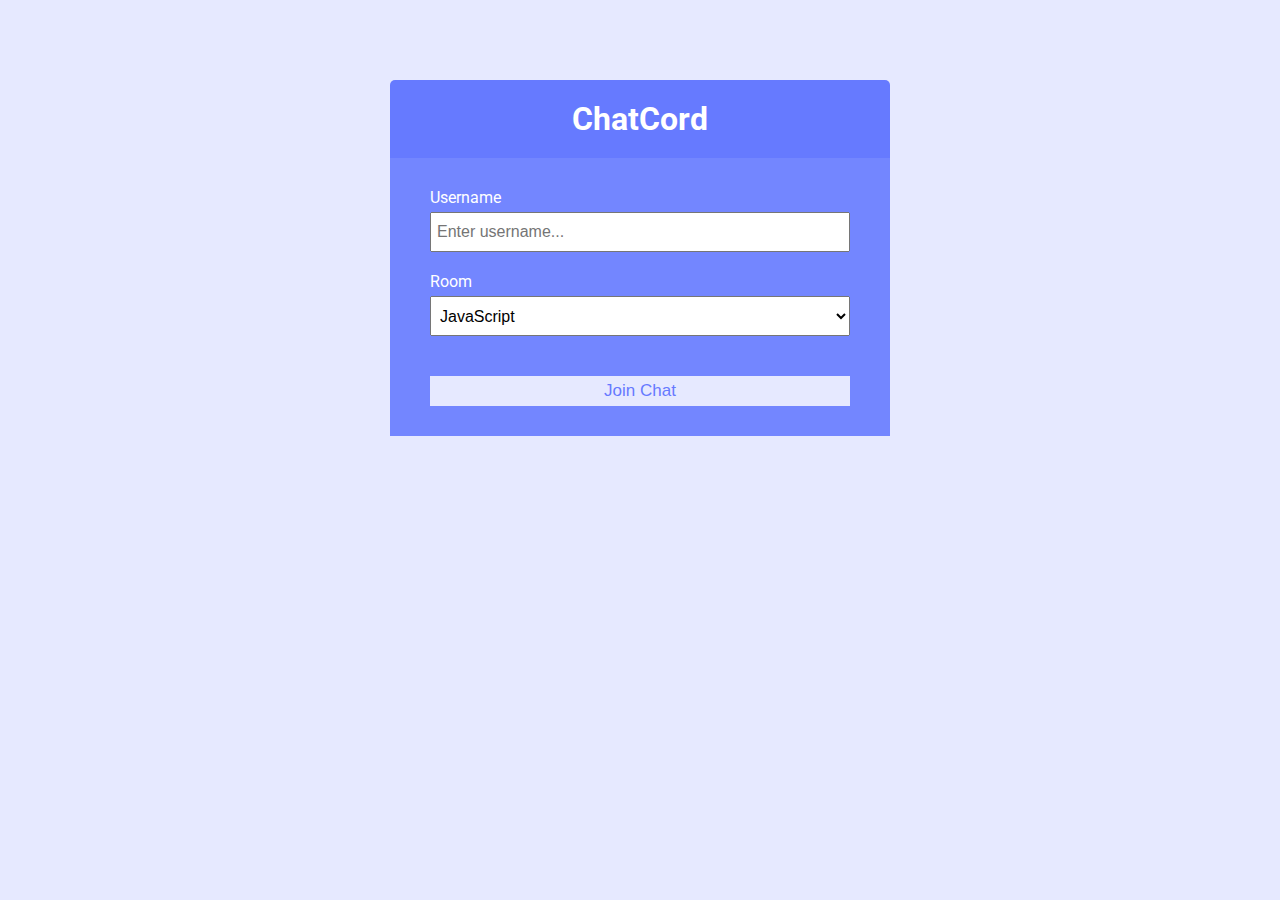
<file: public/html/index.html>
<!DOCTYPE html>
<html lang="en">
	<head>
		<meta charset="UTF-8" />
		<meta name="viewport" content="width=device-width, initial-scale=1.0" />
		<meta http-equiv="X-UA-Compatible" content="ie=edge" />
		<link
			rel="stylesheet"
			href="https://cdnjs.cloudflare.com/ajax/libs/font-awesome/5.12.1/css/all.min.css"
			integrity="sha256-mmgLkCYLUQbXn0B1SRqzHar6dCnv9oZFPEC1g1cwlkk="
			crossorigin="anonymous"
		/>
		<link rel="stylesheet" href="/public/css/style.css" />
		<title>ChatCord App</title>
	</head>
	<body>
		<div class="join-container">
			<header class="join-header">
				<h1><i class="fas fa-smile"></i> ChatCord</h1>
			</header>
			<main class="join-main">
				<form action="chat">
					<div class="form-control">
						<label for="username">Username</label>
						<input
							type="text"
							name="username"
							id="username"
							placeholder="Enter username..."
							required
						/>
					</div>
					<div class="form-control">
						<label for="room">Room</label>
						<select name="room" id="room">
							<option value="JavaScript">JavaScript</option>
							<option value="Python">Python</option>
							<option value="PHP">PHP</option>
							<option value="C#">C#</option>
							<option value="Ruby">Ruby</option>
							<option value="Java">Java</option>
						</select>
					</div>
					<button type="submit" class="btn">Join Chat</button>
				</form>
			</main>
		</div>
	</body>
</html>
</file>
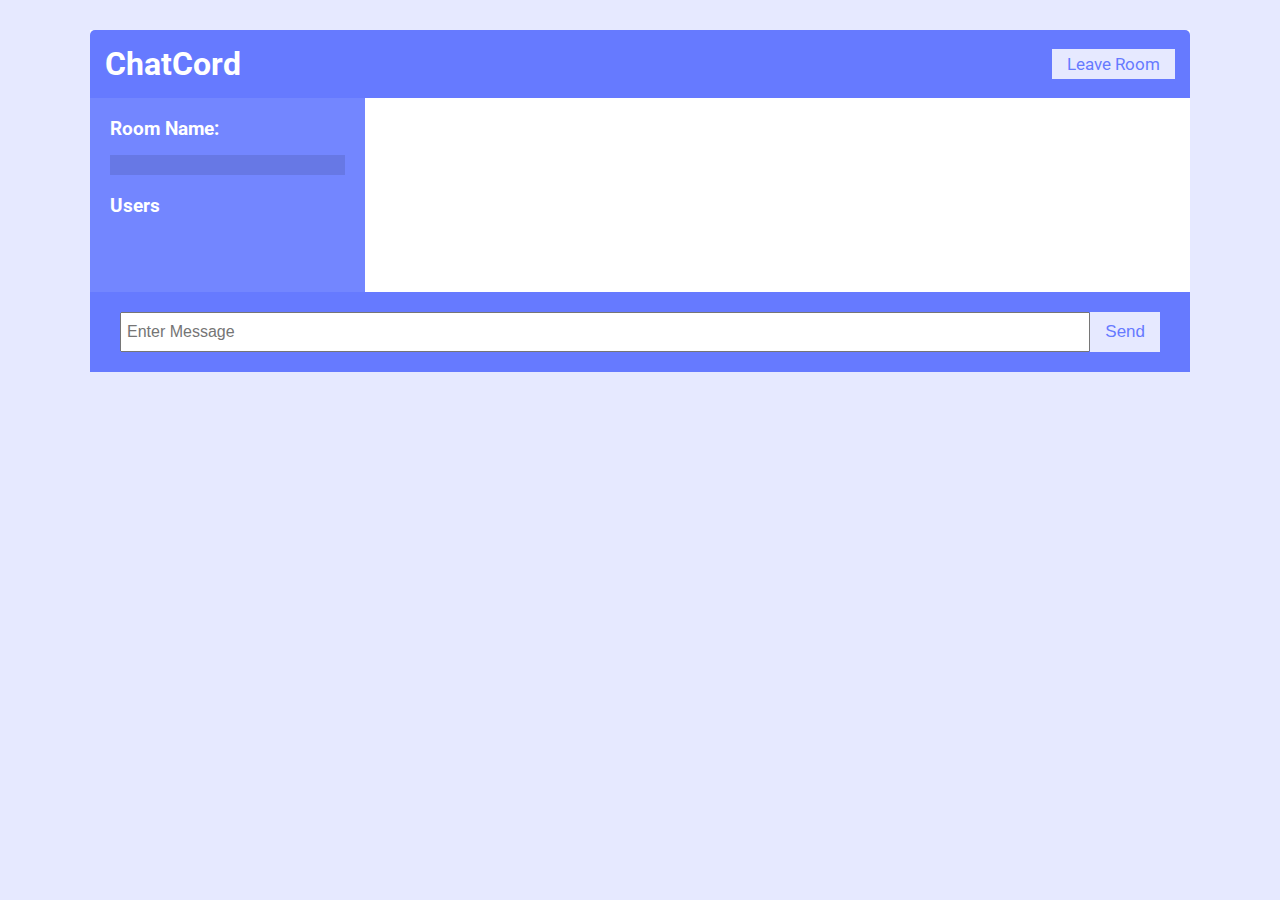
<file: public/html/chat.html>
<!DOCTYPE html>
<html lang="en">
<head>
  <meta charset="UTF-8">
  <meta name="viewport" content="width=device-width, initial-scale=1.0">
  <link rel="stylesheet" href="https://cdnjs.cloudflare.com/ajax/libs/font-awesome/5.12.1/css/all.min.css" integrity="sha256-mmgLkCYLUQbXn0B1SRqzHar6dCnv9oZFPEC1g1cwlkk=" crossorigin="anonymous" />
  <link rel="stylesheet" href="/public/css/style.css">
  <title>ChatCord App</title>
</head>
<body>
  <div class="chat-container">
    <header class="chat-header">
      <h1><i class="fas fa-smile"></i> ChatCord</h1>
      <a href="/" class="btn">Leave Room</a>
    </header>
    <main class="chat-main">
      <div class="chat-sidebar">
        <h3><i class="fas fa-comments"></i> Room Name:</h3>
        <h2 id="room-name"></h2>
        <h3><i class="fas fa-users"></i> Users</h3>
        <ul id="users">
          
        </ul>
      </div>
      <div class="chat-messages">
					
      </div>
    </main>
    <div class="chat-form-container">
      <form id="chat-form">
        <input
          id="msg"
          type="text"
          placeholder="Enter Message"
          required
          autocomplete="off"
        />
        <button class="btn"><i class="fas fa-paper-plane"></i> Send</button>
      </form>
    </div>
  </div>

  <script src="https://cdn.bootcdn.net/ajax/libs/qs/6.11.0/qs.min.js"></script>

  <script src="/public/js/main.js"></script>
</body>
</html>
</file>
<file: public/css/style.css>
@import url('https://fonts.googleapis.com/css?family=Roboto&display=swap');

:root {
	--dark-color-a: #667aff;
	--dark-color-b: #7386ff;
	--light-color: #e6e9ff;
	--success-color: #5cb85c;
	--error-color: #d9534f;
}

* {
	box-sizing: border-box;
	margin: 0;
	padding: 0;
}

body {
	font-family: 'Roboto', sans-serif;
	font-size: 16px;
	background: var(--light-color);
	margin: 20px;
}

ul {
	list-style: none;
}

a {
	text-decoration: none;
}

.btn {
	cursor: pointer;
	padding: 5px 15px;
	background: var(--light-color);
	color: var(--dark-color-a);
	border: 0;
	font-size: 17px;
}

/* Chat Page */

.chat-container {
	max-width: 1100px;
	background: #fff;
	margin: 30px auto;
	overflow: hidden;
}

.chat-header {
	background: var(--dark-color-a);
	color: #fff;
	border-top-left-radius: 5px;
	border-top-right-radius: 5px;
	padding: 15px;
	display: flex;
	align-items: center;
	justify-content: space-between;
}

.chat-main {
	display: grid;
	grid-template-columns: 1fr 3fr;
}

.chat-sidebar {
	background: var(--dark-color-b);
	color: #fff;
	padding: 20px 20px 60px;
	overflow-y: scroll;
}

.chat-sidebar h2 {
	font-size: 20px;
	background: rgba(0, 0, 0, 0.1);
	padding: 10px;
	margin-bottom: 20px;
}

.chat-sidebar h3 {
	margin-bottom: 15px;
}

.chat-sidebar ul li {
	padding: 10px 0;
}

.chat-messages {
	padding: 30px;
	max-height: 500px;
	overflow-y: scroll;
}

.chat-messages .message {
	padding: 10px;
	margin-bottom: 15px;
	background-color: var(--light-color);
	border-radius: 5px;
}

.chat-messages .message .meta {
	font-size: 15px;
	font-weight: bold;
	color: var(--dark-color-b);
	opacity: 0.7;
	margin-bottom: 7px;
}

.chat-messages .message .meta span {
	color: #777;
}

.meta-self {
	font-size: 15px;
	font-weight: bold;
	color: #73ff94;
	opacity: 0.7;
	margin-bottom: 7px;	
}

.meta-self span {
	color: #ffdb66;
}

.chat-form-container {
	padding: 20px 30px;
	background-color: var(--dark-color-a);
}

.chat-form-container form {
	display: flex;
}

.chat-form-container input[type='text'] {
	font-size: 16px;
	padding: 5px;
	height: 40px;
	flex: 1;
}

/* Join Page */
.join-container {
	max-width: 500px;
	margin: 80px auto;
	color: #fff;
}

.join-header {
	text-align: center;
	padding: 20px;
	background: var(--dark-color-a);
	border-top-left-radius: 5px;
	border-top-right-radius: 5px;
}

.join-main {
	padding: 30px 40px;
	background: var(--dark-color-b);
}

.join-main p {
	margin-bottom: 20px;
}

.join-main .form-control {
	margin-bottom: 20px;
}

.join-main label {
	display: block;
	margin-bottom: 5px;
}

.join-main input[type='text'] {
	font-size: 16px;
	padding: 5px;
	height: 40px;
	width: 100%;
}

.join-main select {
	font-size: 16px;
	padding: 5px;
	height: 40px;
	width: 100%;
}

.join-main .btn {
	margin-top: 20px;
	width: 100%;
}

@media (max-width: 700px) {
	.chat-main {
		display: block;
	}

	.chat-sidebar {
		display: none;
	}
}
</file>
